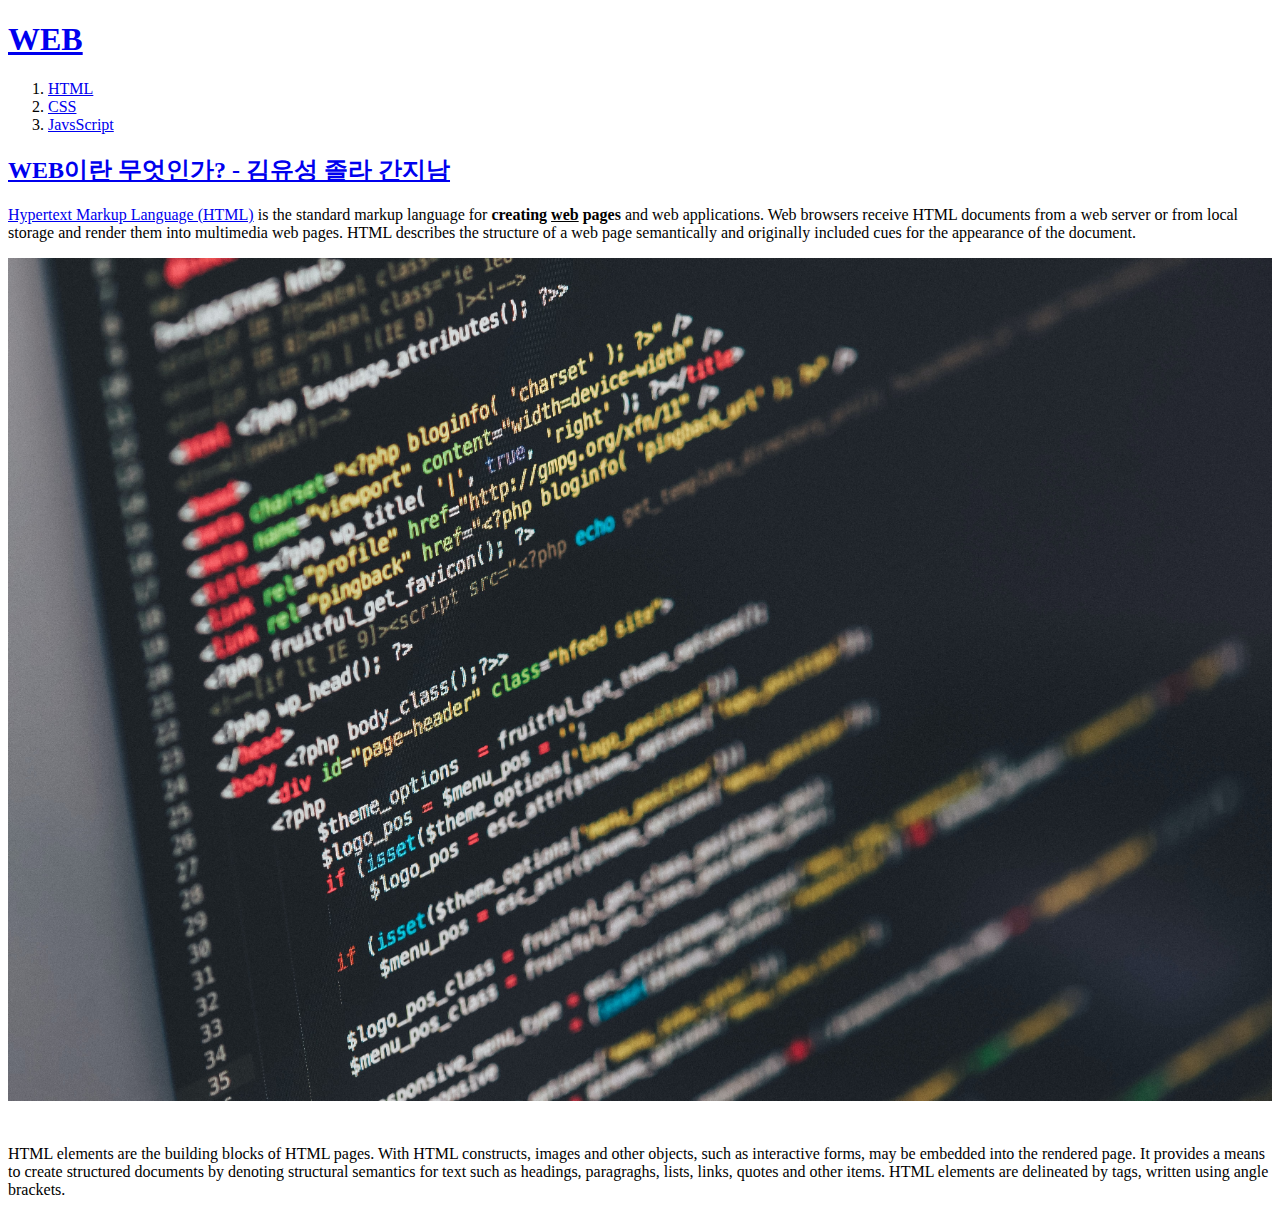
<file: index.html>
<!DOCTYPE HTML>
<html>
<head>
<title>WEB1 - Welcome</title>
<meta charset="utf-8">
</head>
<body>
  <h1><a href="index.html">WEB</h1>
<ol>
<li><a href="1.html">HTML</li>
<li><a href="2.html">CSS</li>
<li><a href="3.html">JavsScript</li>
</ol>
<h2>WEB이란 무엇인가? - 김유성 졸라 간지남</h2>
  <p><a href="https://www.w3.org/TR/html5/" target="_blank" title="HTML5 sepcification">Hypertext Markup Language (HTML)</a> is the standard markup language for <strong>creating <u>web</u> pages</strong> and web applications.
  Web browsers receive HTML documents from a web server or from local storage and render them into multimedia web pages. HTML describes the structure of a web page semantically and originally included cues for the appearance of the document.</p> <img src="coding.jpg" width="100%"><p style="margin-top:40px;">HTML elements are the building blocks of HTML pages. With HTML constructs, images and other objects, such as interactive forms, may be embedded into the rendered page. It provides a means to create structured documents by denoting structural semantics for text such as headings, paragraghs, lists, links, quotes and other items. HTML elements are delineated by tags, written using angle brackets.</p>
</body>
</html>
</file>
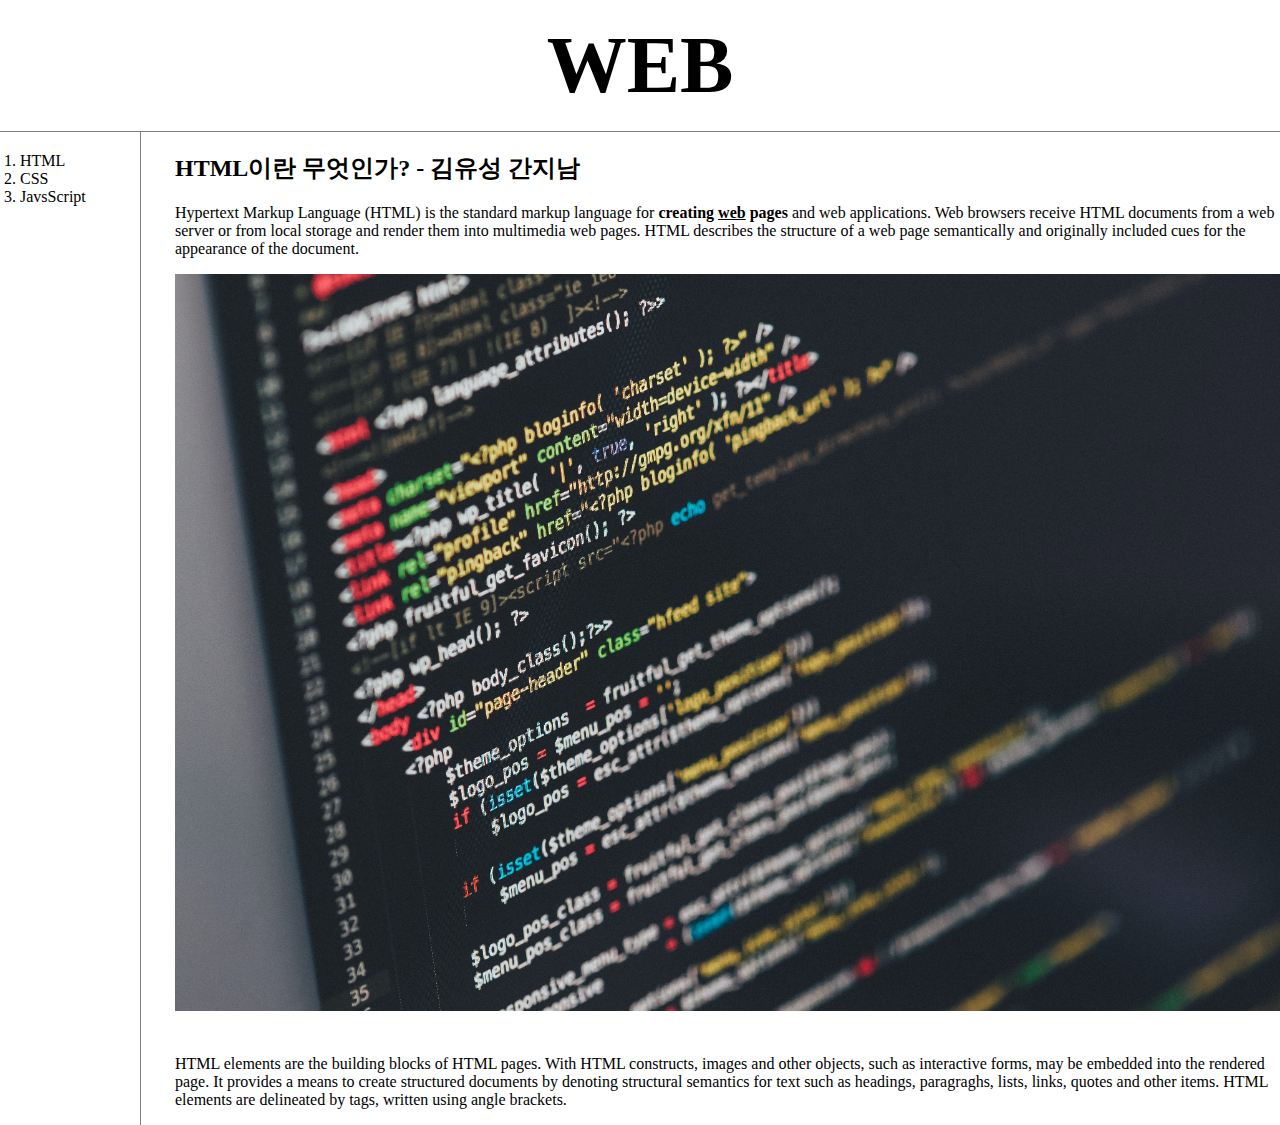
<file: 1.html>
<!DOCTYPE HTML>
<html>
<head>
<title>WEB1 - HTML</title>
<meta charset="utf-8">
<link rel="stylesheet" href="style.css"  />
</head>
<body>
  <h1><a href="index.html">WEB</a></h1>
  <div id="grid">
<ol>
<li><a href="1.html">HTML</a></li>
<li><a href="2.html">CSS</a></li>
<li><a href="3.html">JavsScript</a></li>
</ol>
  <div id="article">
   <h2>HTML이란 무엇인가? - 김유성 간지남</h2>
       <p><a href="https://www.w3.org/TR/html5/" target="_blank" title="HTML5 sepcification">Hypertext Markup Language (HTML)</a> is the standard markup language for <strong>creating <u>web</u> pages</strong> and web applications.
  Web browsers receive HTML documents from a web server or from local storage and render them into multimedia web pages. HTML describes the structure of a web page semantically and originally included cues for the appearance of the document.</p>
  <img src="coding.jpg" width="100%">
  <p style="margin-top:40px;">HTML elements are the building blocks of HTML pages. With HTML constructs, images and other objects, such as interactive forms, may be embedded into the rendered page. It provides a means to create structured documents by denoting structural semantics for text such as headings, paragraghs, lists, links, quotes and other items. HTML elements are delineated by tags, written using angle brackets.
  </p>
     </div>
   </div>
</body>
</html>
</file>
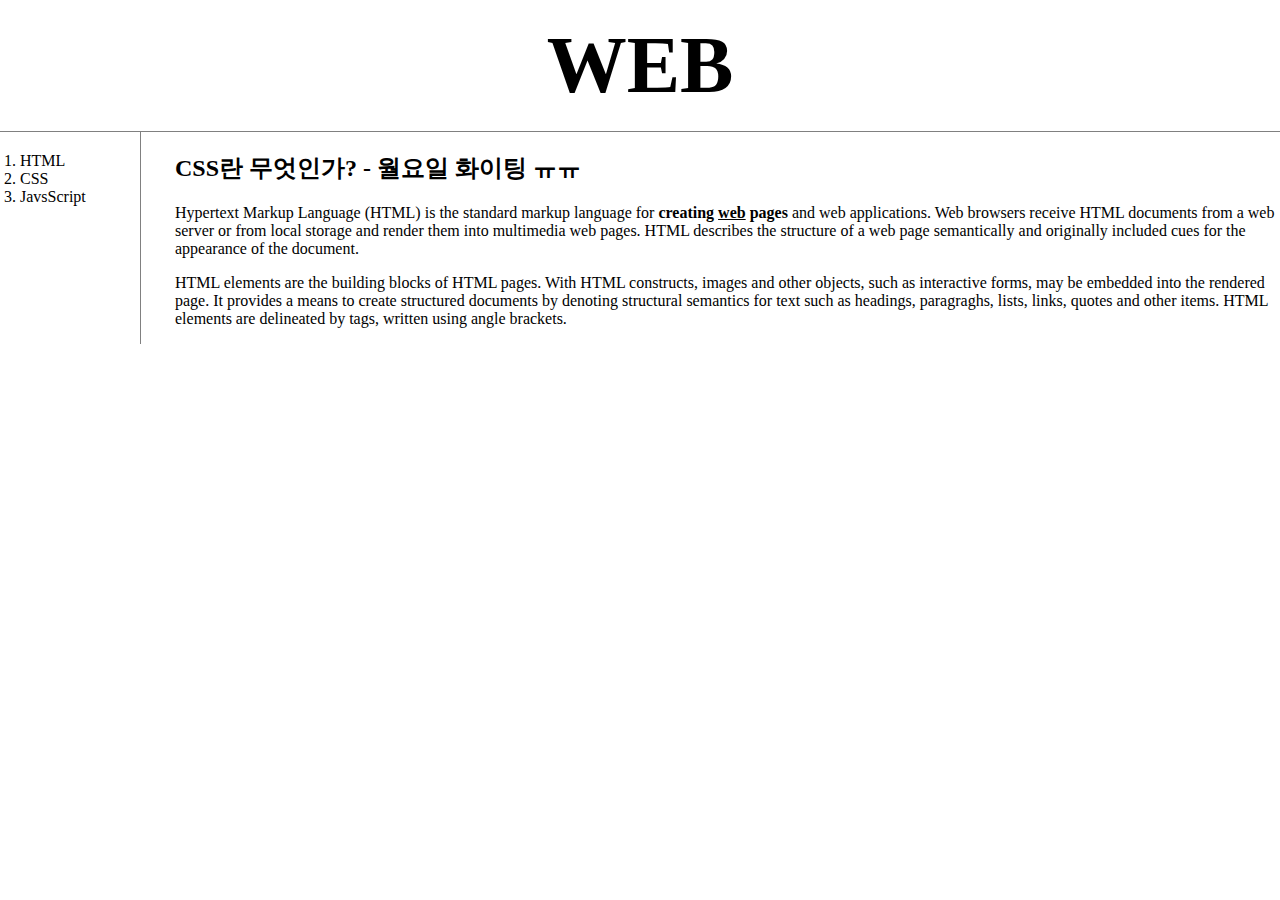
<file: 2.html>
<!DOCTYPE HTML>
<html>
<head>
<title>WEB1 - CSS</title>
<meta charset="utf-8">
</head>
<style>

a{
  color: black;
  text-decoration: none;
}

#article{
      padding-left: 25px;
}

#grid {
  display: grid;
  grid-template-columns: 150px 1fr;
      }

h1{ font-size: 500%;
    text-align: center;
    border-bottom: 1px solid gray;
    margin: 0px;
    padding: 20px;
    }

#grid ol{
    border-right: 1px solid gray;
    width: 100px;
    margin: 0px;
    padding: 20px;
  }

  body{
       margin: 0px;
      }

    @media (max-width: 800px){
        #grid {
          display: block;
              }
        #grid ol {
          border-right: none;
        }
        h1 {
            border-bottom: none;
            }
              }

</style>
<body>
  <h1><a href="index.html">WEB</a></h1>
<div id="grid">
  <ol>
   <li><a href="1.html" class="saw">HTML</a></li>
   <li><a href="2.html" class="saw" id="active">CSS</a></li>
   <li><a href="3.html">JavsScript</a></li>
</ol>
 <div id="article">
  <h2>CSS란 무엇인가? - 월요일 화이팅 ㅠㅠ</h2>
    <p><a href="https://www.w3.org/TR/html5/" target="_blank" title="HTML5 sepcification">Hypertext Markup Language (HTML)</a> is the standard markup language for <strong>creating <u>web</u> pages</strong> and web applications.
  Web browsers receive HTML documents from a web server or from local storage and render them into multimedia web pages. HTML describes the structure of a web page semantically and originally included cues for the appearance of the document.</p>
  HTML elements are the building blocks of HTML pages. With HTML constructs, images and other objects, such as interactive forms, may be embedded into the rendered page. It provides a means to create structured documents by denoting structural semantics for text such as headings, paragraghs, lists, links, quotes and other items. HTML elements are delineated by tags, written using angle brackets.
    </p>
  </div>
</div>
  </body>
  </html>
</file>
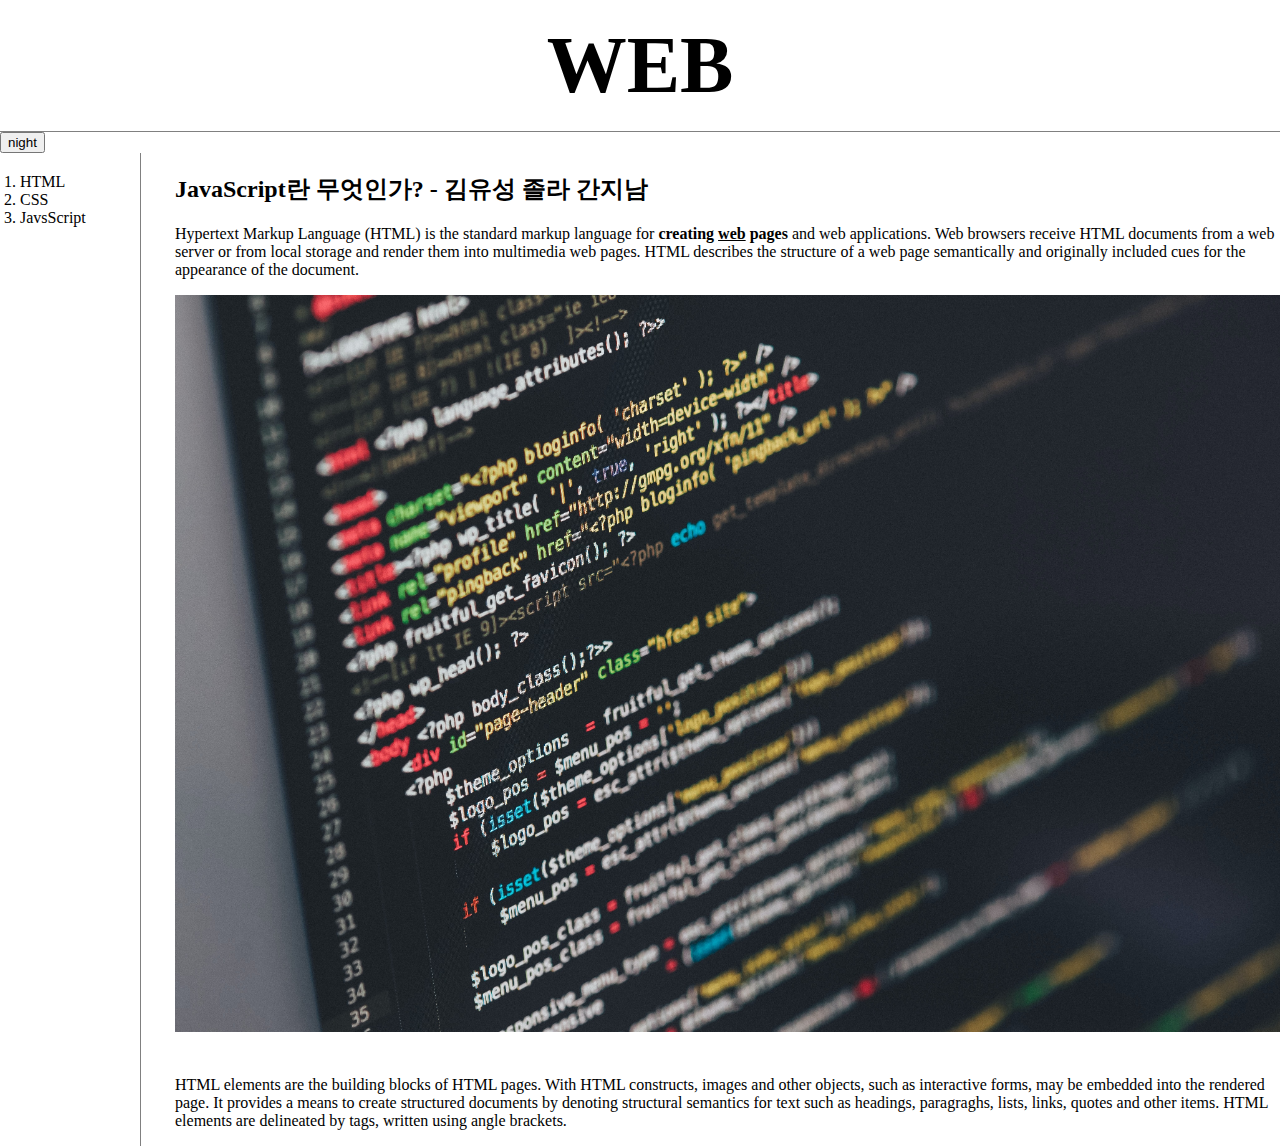
<file: 3.html>
<!DOCTYPE HTML>
<html>
<head>
<title>WEB1 - JavaScript</title>
<meta charset="utf-8">
<style>

a{
  color: black;
  text-decoration: none;
}

#article{
      padding-left: 25px;
}

#grid {
  display: grid;
  grid-template-columns: 150px 1fr;
      }

h1{ font-size: 500%;
    text-align: center;
    border-bottom: 1px solid gray;
    margin: 0px;
    padding: 20px;
    }

#grid ol{
    border-right: 1px solid gray;
    width: 100px;
    margin: 0px;
    padding: 20px;
  }

  body{
       margin: 0px;
      }

    @media (max-width: 800px){
        #grid {
          display: block;
              }
        #grid ol {
          border-right: none;
        }
        h1 {
            border-bottom: none;
            }
              }

   </style>
</head>
<body>
  <h1><a href="index.html">WEB</a></h1>
  <input  type="button" value="night" onclick="
  var target = document.querySelector('body');
  if(this.value ==='night') {
      target.style.backgroundColor = 'black';
      target.style.color = 'white';
      this.value = 'day';

      var alist = document.querySelectorAll('a');
      var i = 0;
      while( i < alist.length ) {
          alist[i].style.color = 'powderblue';
          i = i + 1;
     }


  }  else {
      target.style.backgroundColor = 'white';
      target.style.color = 'black';
      this.value = 'night';

      var alist = document.querySelectorAll('a');
      var i = 0;
      while(i < alist.length) {
          alist[i].style.color = 'blue';
          i = i + 1;
     }
    }
  ">

  <div id="grid">
<ol>
<li><a href="1.html">HTML</a></li>
<li><a href="2.html">CSS</a></li>
<li><a href="3.html">JavsScript</a></li>
</ol>
 <div id="article">
<h2>JavaScript란 무엇인가? - 김유성 졸라 간지남</h2>
  <p><a href="https://www.w3.org/TR/html5/" target="_blank" title="HTML5 sepcification">Hypertext Markup Language (HTML)</a> is the standard markup language for <strong>creating <u>web</u> pages</strong> and web applications.
  Web browsers receive HTML documents from a web server or from local storage and render them into multimedia web pages. HTML describes the structure of a web page semantically and originally included cues for the appearance of the document.
 </p>
   <img src="coding.jpg" width="100%">
   <p style="margin-top:40px;">HTML elements are the building blocks of HTML pages. With HTML constructs, images and other objects, such as interactive forms, may be embedded into the rendered page.
    It provides a means to create structured documents by denoting structural semantics for text such as headings, paragraghs, lists, links, quotes and other items. HTML elements are delineated by tags, written using angle brackets.
  </p>
   </div>
 </div>
</body>
</html>
</file>
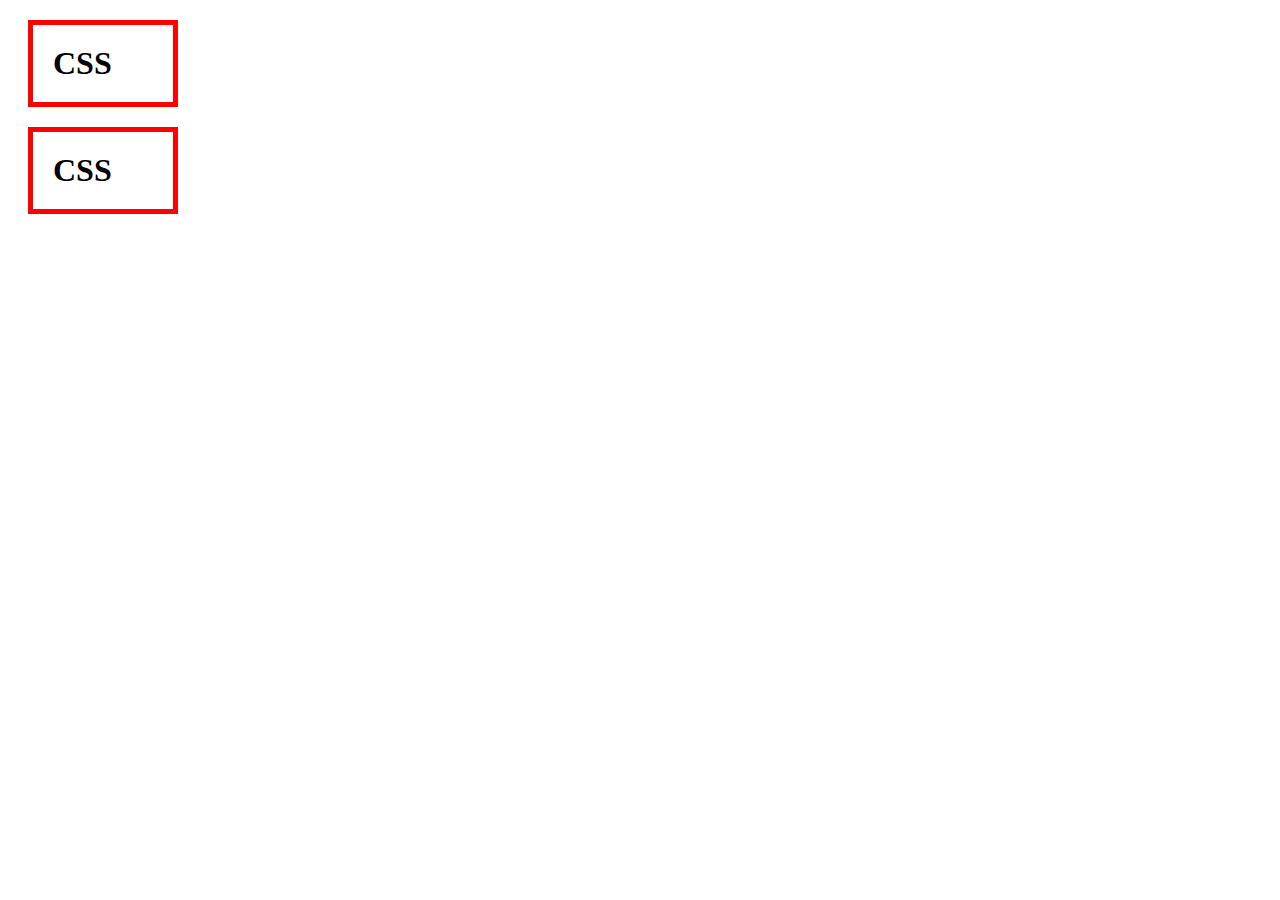
<file: box.html>
<!DOCTYPE HTML>
<html>
  <head>
      <meta charset="utf-8"
      <title></title>
      <style>
        h1, a {
          border: 5px solid  red;
          padding: 20px;
          margin: 20px;
          display: block;
          width: 100px;
        }
      </style>
  </head>
  <body>
    <h1>CSS</h1>
    <h1>CSS</h1>
  </body>
</html>
</file>
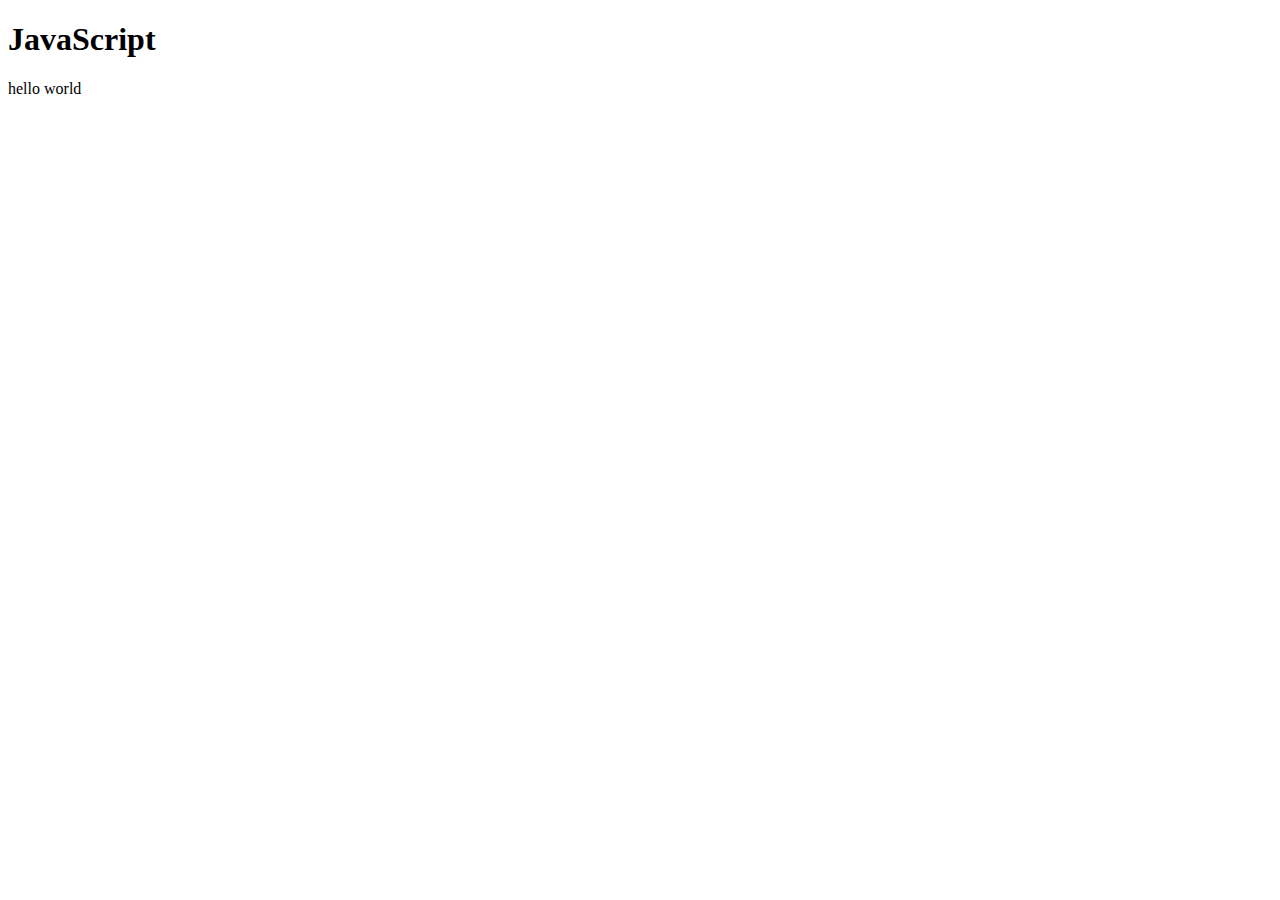
<file: ex1.html>
<!DOCTYPE html>
<html>
  <head>
       <meta charset="utf-8">
       <title></title>
  </head>
  <body>
    <h1>JavaScript</h1>
    <script>
      document.write('hello world');
    </script>

  </body>
</html>
</file>
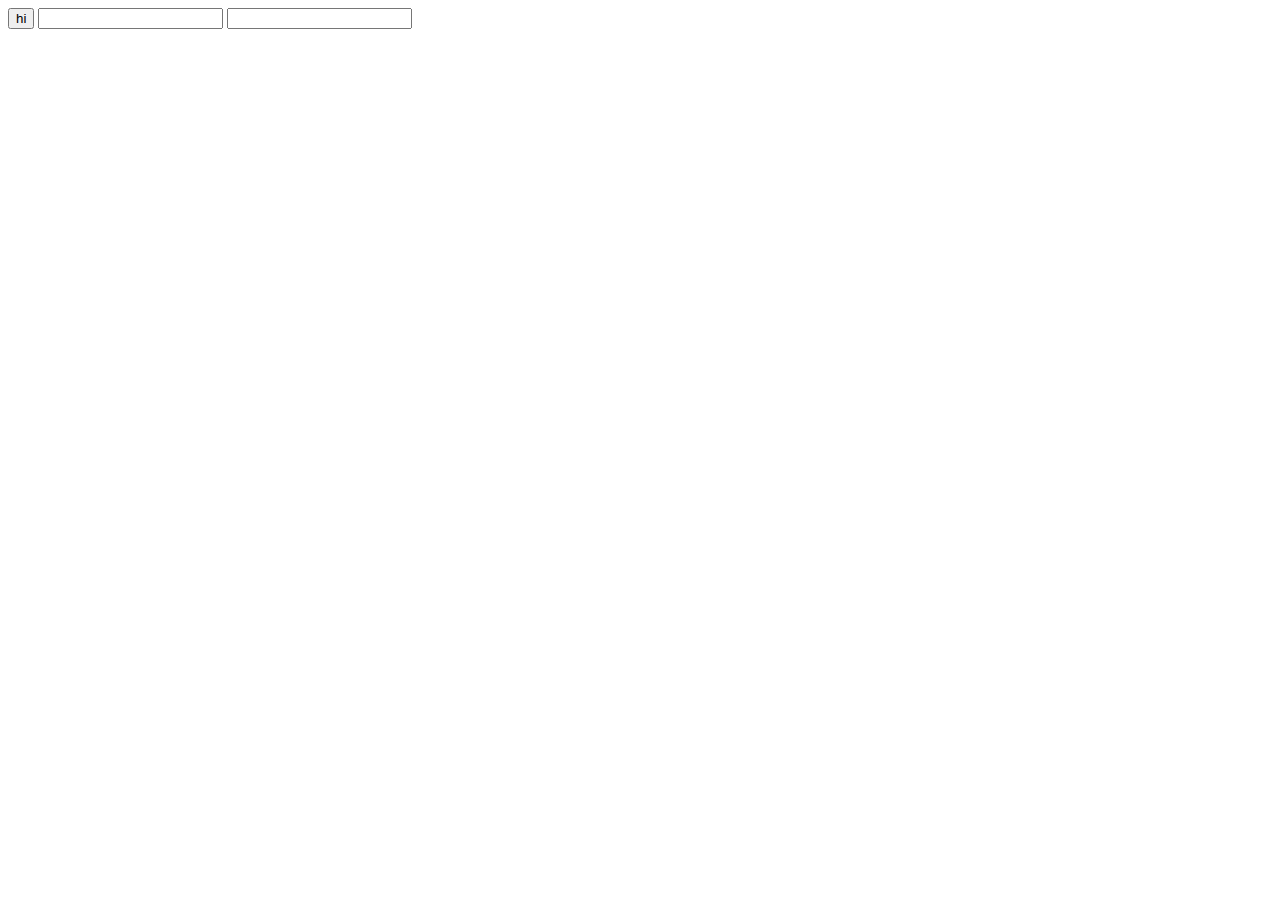
<file: ex2.html>
<!DOCTYPE html>
<html>
  <head>
      <meta charset="utf-8">
      <title></title>
  </head>
  <body>
    <input type="button" value="hi" onclick="alert('안녕못해 새끼야')">
    <input type="text" onchange="alert('changed')" />
    <input type="text" onkeydown="alert('key down!')" />
  </body>
</html>
</file>
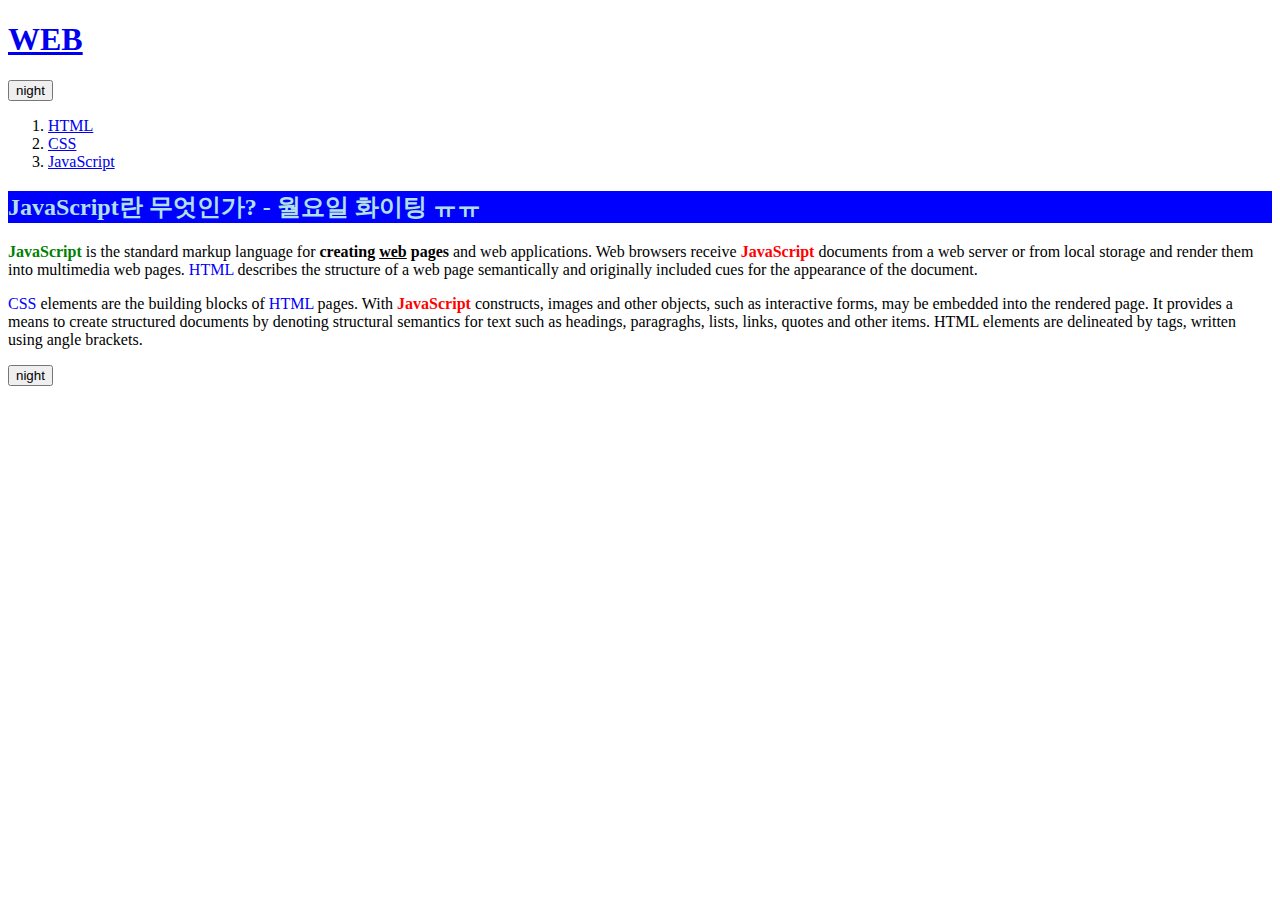
<file: ex3.html>
<!DOCTYPE HTML>
<html>
<head>
   <title>WEB1 - CSS</title>
   <meta charset="utf-8">
   <style>
    .js {
      font-weight: bold;
      color: red;
        }
    #first {
      color: green;
           }
    span {
      color: blue;
         }
   </style>
</head>
<body>
  <h1><a href="index.html">WEB</a></h1>

  <input  type="button" value="night" onclick="
      if (this.value==='night') {
          document.querySelector('body').style.backgroundColor = 'black';
          document.querySelector('body').style.color = 'white';
          this.value = 'day';
        }
      else {
          document.querySelector('body').style.backgroundColor = 'white';
          document.querySelector('body').style.color = 'black';
          this.value = 'night';
        }
  ">
  <ol>
      <li><a href="1.html">HTML</a></li>
      <li><a href="2.html">CSS</a></li>
      <li><a href="3.html">JavaScript</a></li>
 </ol>
  <h2 style="color: powderblue; background-color: blue;">JavaScript란 무엇인가? - 월요일 화이팅 ㅠㅠ</h2>
    <p><span id="first" class="js" >JavaScript</span> is the standard markup language for <strong>creating <u>web</u> pages</strong> and web applications.
  Web browsers receive <span class="js">JavaScript</span> documents from a web server or from local storage and render them into multimedia web pages.
  <span>HTML</span> describes the structure of a web page semantically and originally included cues for the appearance of the document.</p>
  <span>CSS</span> elements are the building blocks of <span>HTML</span> pages. With <span class="js">JavaScript</span> constructs, images and other objects, such as interactive forms, may be embedded into the rendered page. It provides a means to create structured documents by denoting structural semantics for text such as headings, paragraghs, lists, links, quotes and other items. HTML elements are delineated by tags, written using angle brackets.
</p>
<input  type="button" value="night" onclick="
    var target = document.querySelector('body');
    if (this.value==='night') {
        target.style.backgroundColor = 'black';
        target.style.color = 'white';
        this.value = 'day';
      }
    else {
        target.style.backgroundColor = 'white';
        target.style.color = 'black';
        this.value = 'night';
      }
">
  </body>
  </html>
</file>
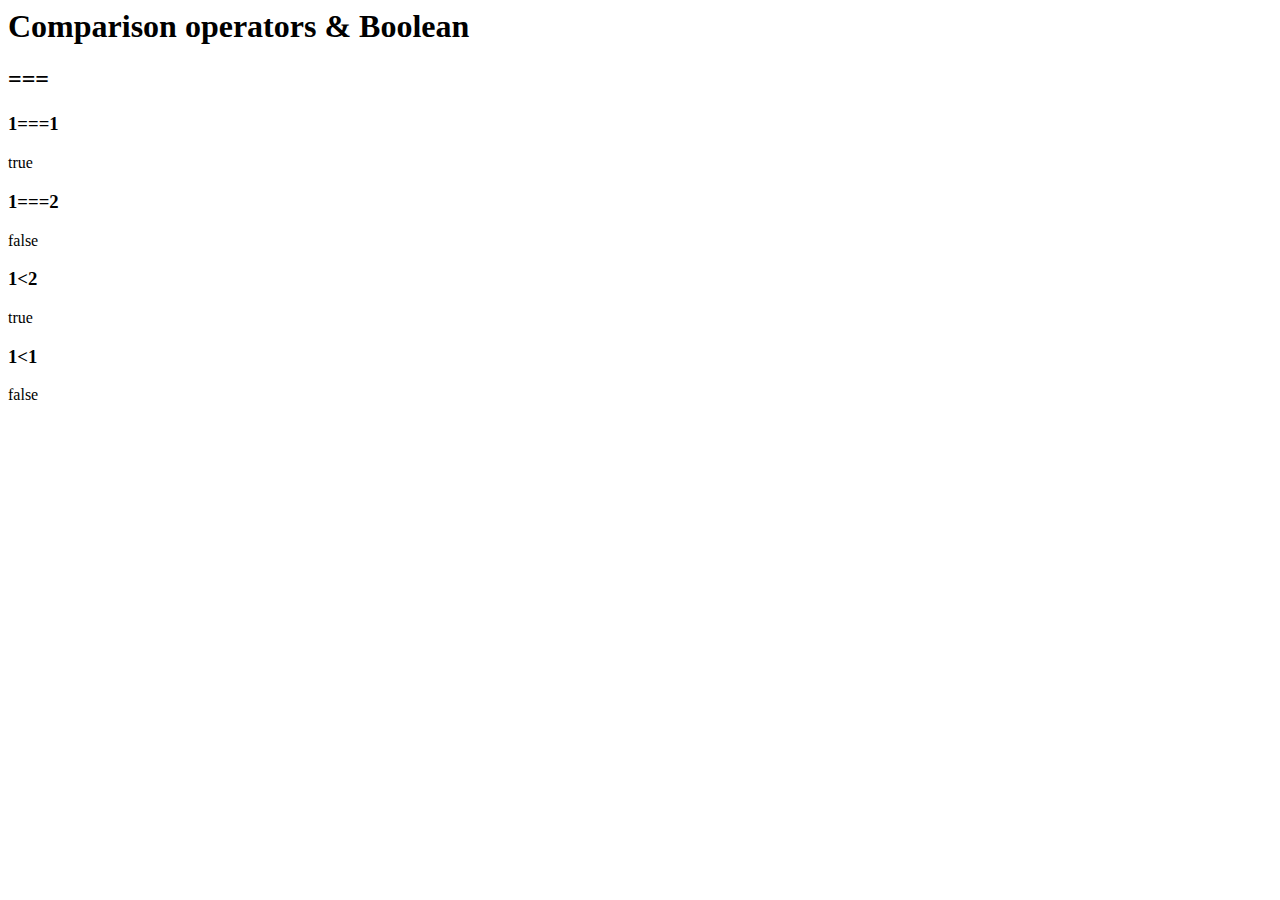
<file: ex4.html>
<DOCTYPE HTML>
<html>
  <head>
     <title></title>
     <meta charset="utf-8">
  </head>
  <body>
     <h1>Comparison operators & Boolean</h1>
     <h2>===</h2>
     <h3>1===1</h3>
     <script>
        document.write(1===1);
     </script>
     <h3>1===2</h3>
     <script>
       document.write(1===2);
     </script>
     <h3>1&lt;2</h3>
     <script>
       document.write(1<2);
     </script>
     <h3>1&lt;1</h3>
     <script>
       document.write(1<1);
    </script>    
  </body>
</html>
</file>
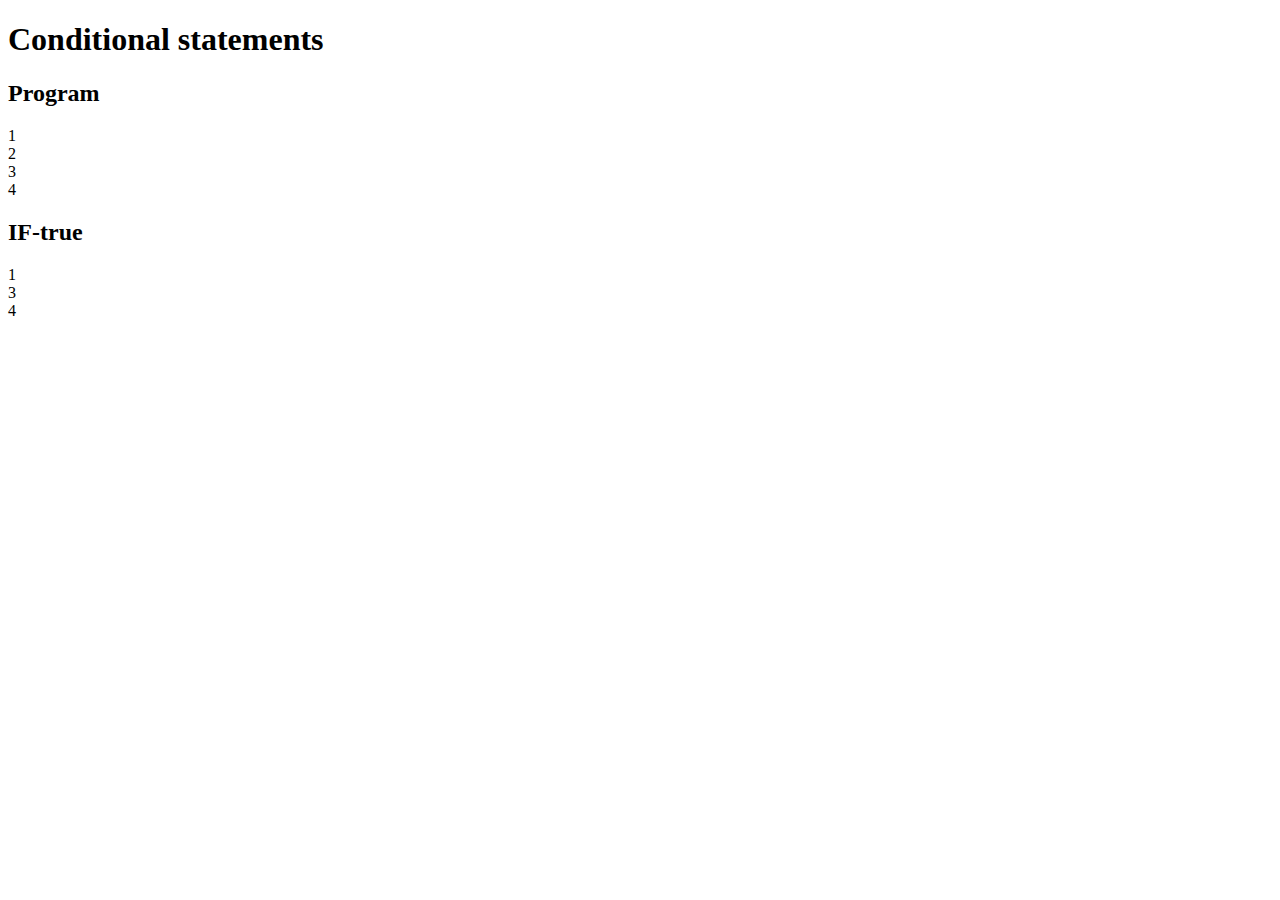
<file: ex5.html>
<!DOCTYPE HTML>
<html>
  <head>
    <title></title>
    <meta charset="utf-8">
  </head>
  <body>
    <h1>Conditional statements</h1>
    <h2>Program</h2>
    <script>
       document.write("1<br>")
       document.write("2<br>")
       document.write("3<br>")
       document.write("4<br>")
    </script>
    <h2>IF-true</h2>
    <script>
       document.write("1<br>");
       if(false) {
       document.write("2<br>");
     } else {
       document.write("3<br>");
     }
       document.write("4<br>");
    </script>
  </body>
</html>
</file>
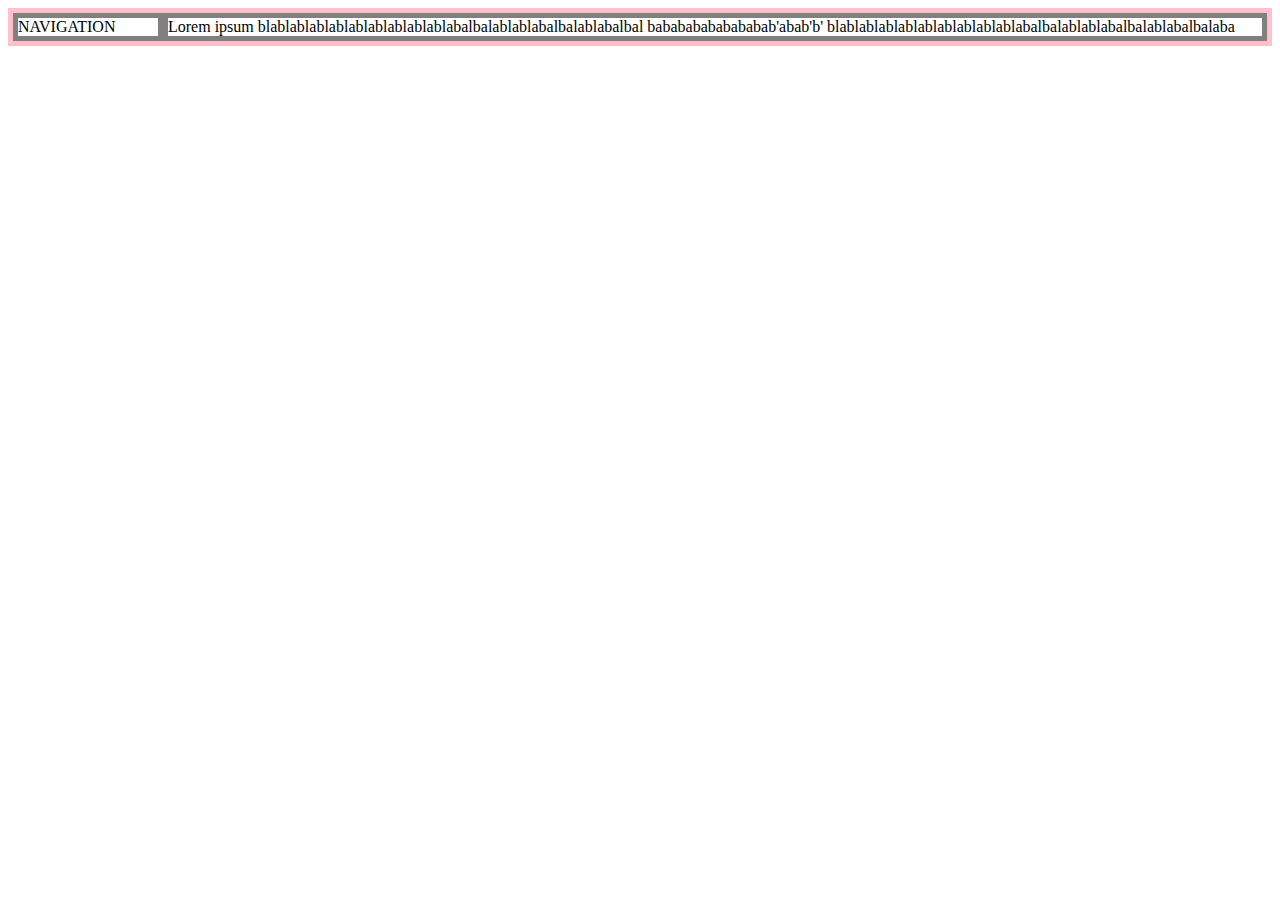
<file: grid.html>
<!DOCTYPE html>
<html>
<style>
  #grid {
      border: 5px solid pink;
      display: grid;
      grid-template-columns: 150px 1fr;
  }
  div {
       border: 5px solid gray;
  }
</style>
  <head>
      <meta charset="uft-8">
      <title></title>
  </head>
  <body>
    <div id="grid">
     <div>NAVIGATION</div>
     <div>Lorem ipsum blablablablablablablablablablabalbalablablabalbalablabalbal
     babababababababab'abab'b'
   blablablablablablablablablablabalbalablablabalbalablabalbalaba
     </div>
    </div>
  </body>
</html>
</file>
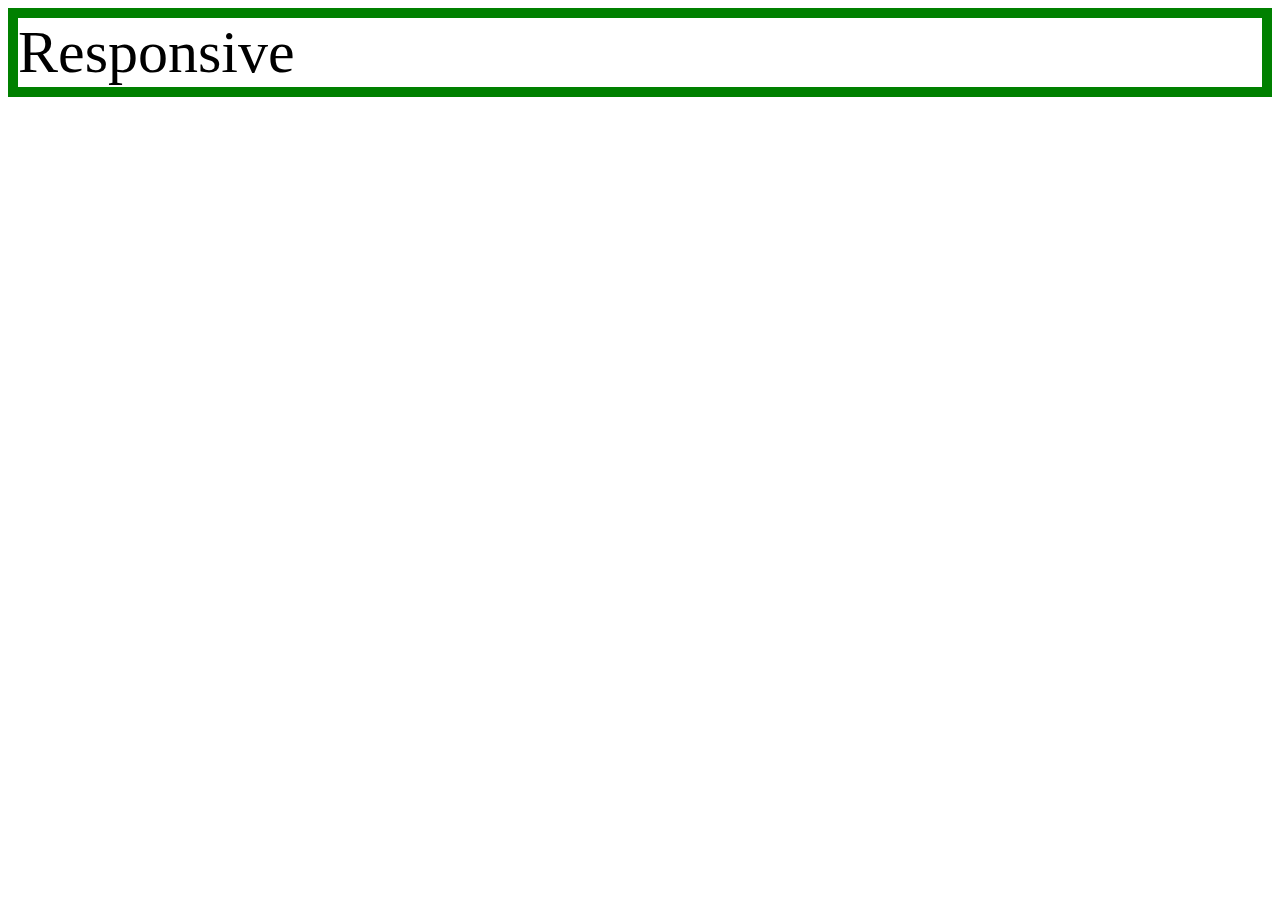
<file: mediaquery.html>
<!DOCTYPE html>
<html>
  <head>
      <meta charset="utf-8">
      <title></title>
      <style>
         @media(min-width: 800px) {
         div {
             border: 10px solid green;
             font-size: 60px;
              }
            }
      </style>
  </head>
  <body>
      <div>
          Responsive
      </div>
  </body>
</html>
</file>
<file: style.css>
a{
  color: black;
  text-decoration: none;
}

#article{
      padding-left: 25px;
}

#grid {
  display: grid;
  grid-template-columns: 150px 1fr;
      }

h1{ font-size: 500%;
    text-align: center;
    border-bottom: 1px solid gray;
    margin: 0px;
    padding: 20px;
    }

#grid ol{
    border-right: 1px solid gray;
    width: 100px;
    margin: 0px;
    padding: 20px;
  }

  body{
       margin: 0px;
      }

    @media (max-width: 800px){
        #grid {
          display: block;
              }
        #grid ol {
          border-right: none;
        }
        h1 {
            border-bottom: none;
            }
              }
</file>
